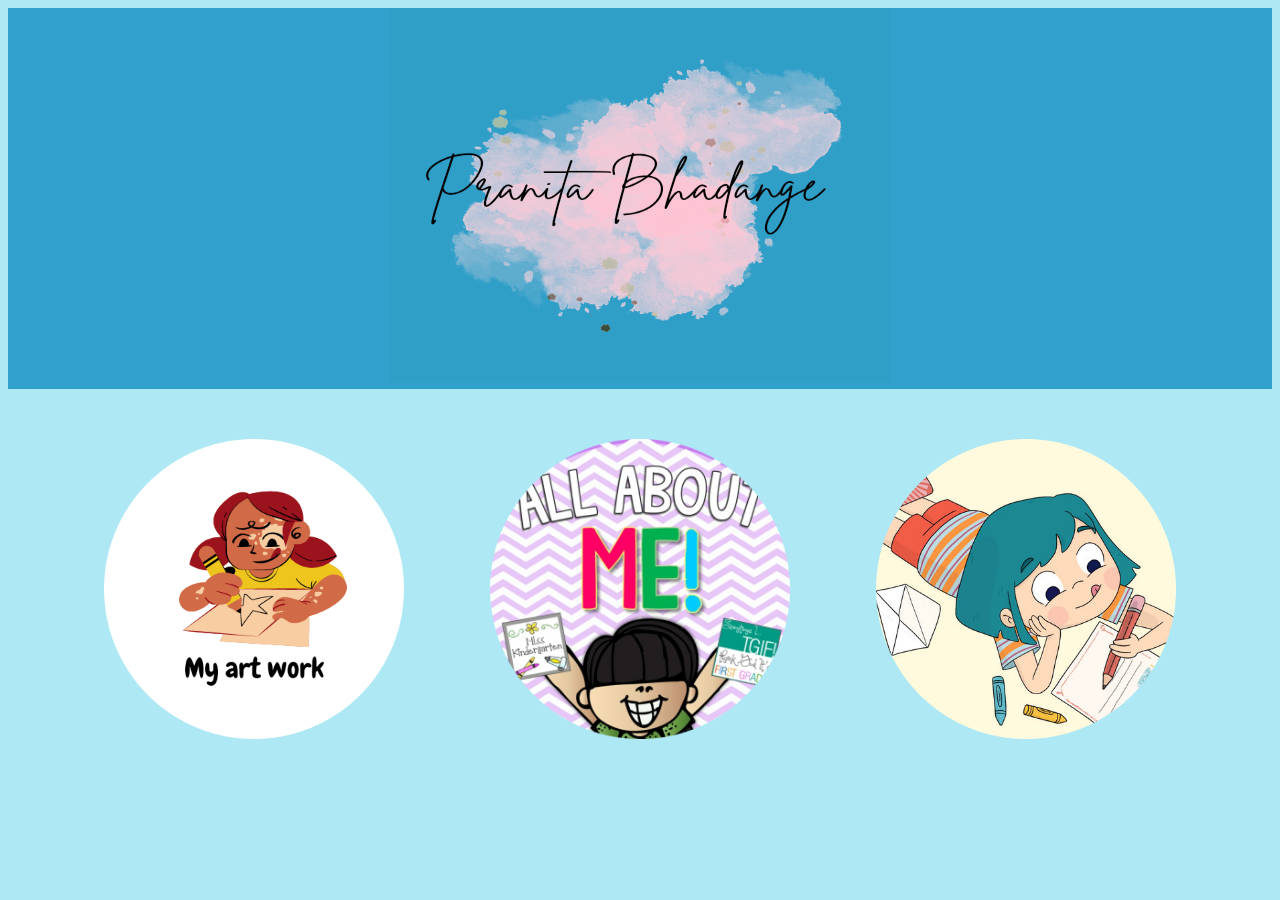
<file: index.html>
<!DOCTYPE html>
<html lang="en">
<head>
	<meta charset="UTF-8">
	<meta name="viewport" content="width=device-width,initial-scales=1.0">
	<meta name="description" content="Platform for artists to showcase their talents">
	<title>PranitaBhadange</title>
	<link rel="stylesheet" href="cssdesign.css">
	<link rel="shortcut icon" href="brush.ico" type="image/x-icon">




	





</head>
<body>
	<div class="top1">
		<img class="img1" height="375" width="500" src="art1.png" alt=" image of and art name">
	</div>
	<div class="middle1">

		<a href="artwork.html"><img class="img1" height="300" width="300" src="artwork.png"></a>
		<a href="resume.html"><img class="img1" height="300" width="300" src="aboutme.png"></a>
		<a href="contactme.html"><img class="img1" height="300" width="300" src="contactme.png"></a>


	</div>



</html>
</file>
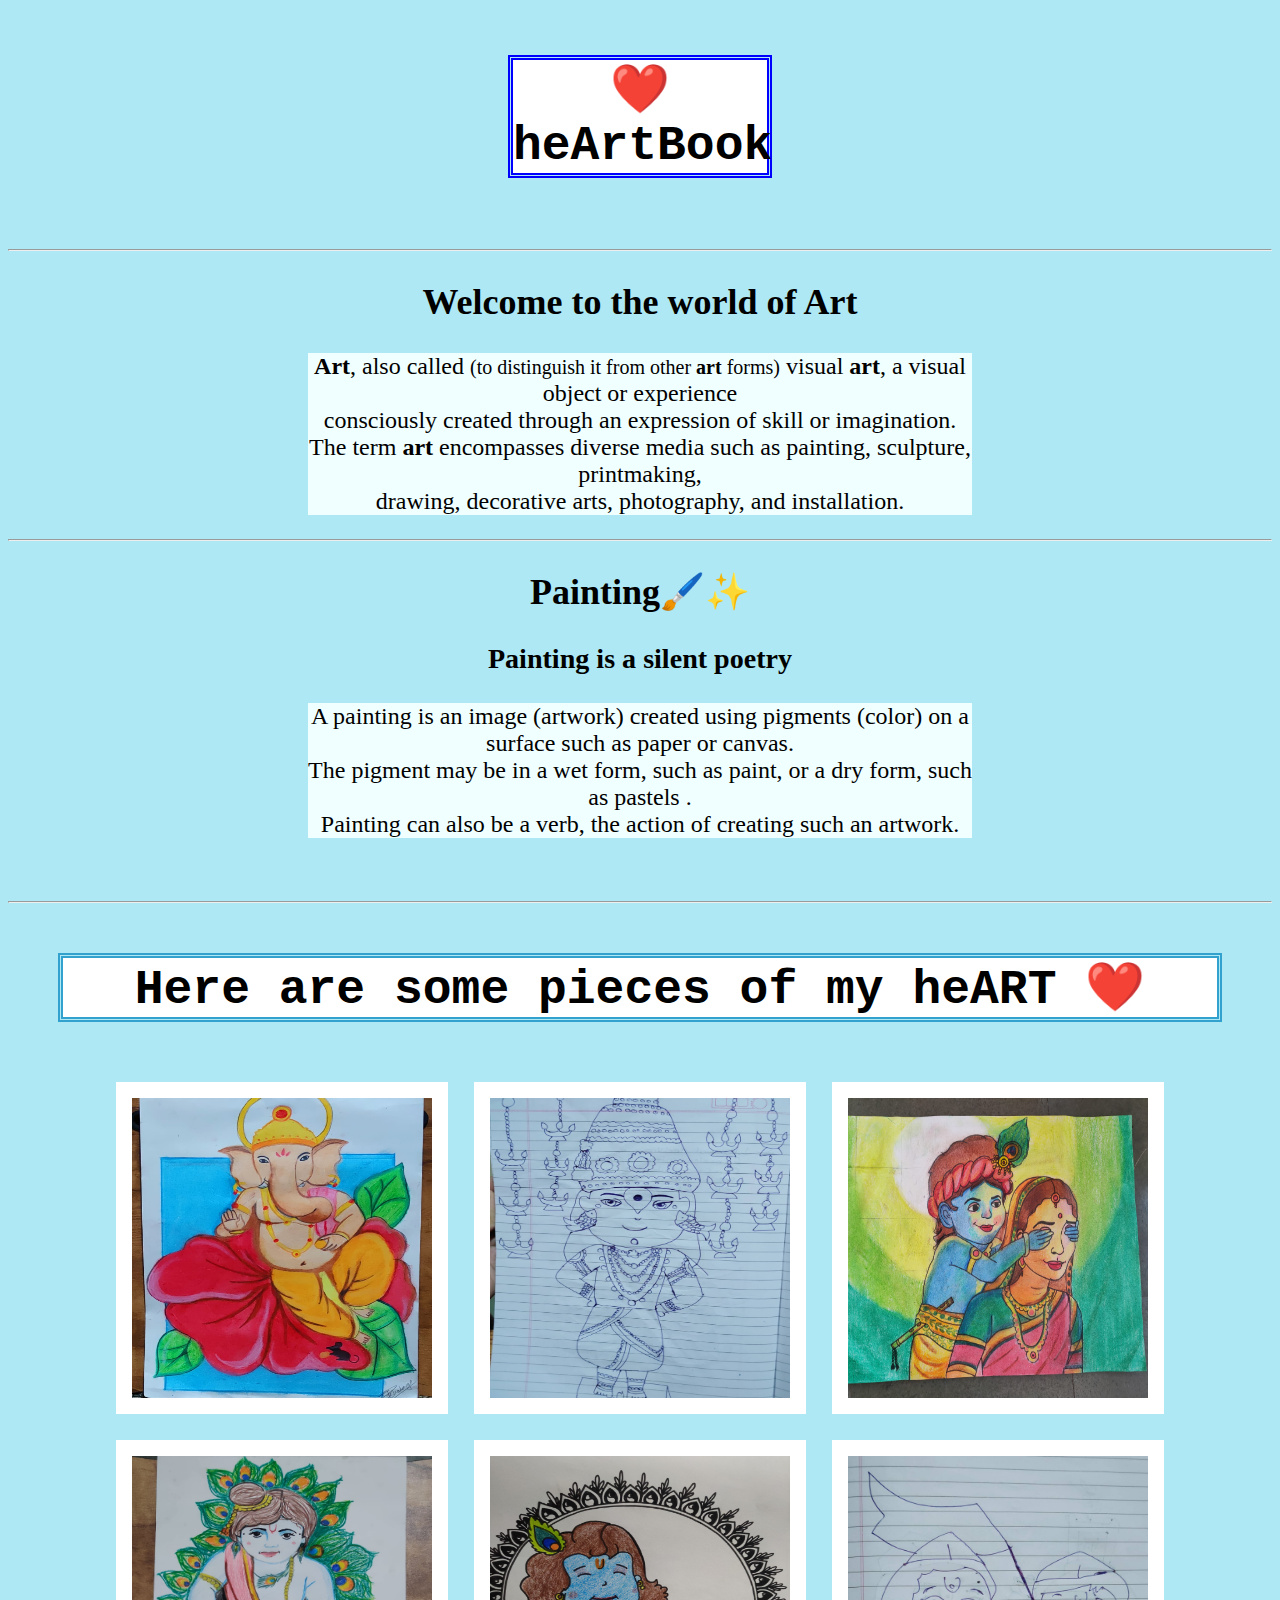
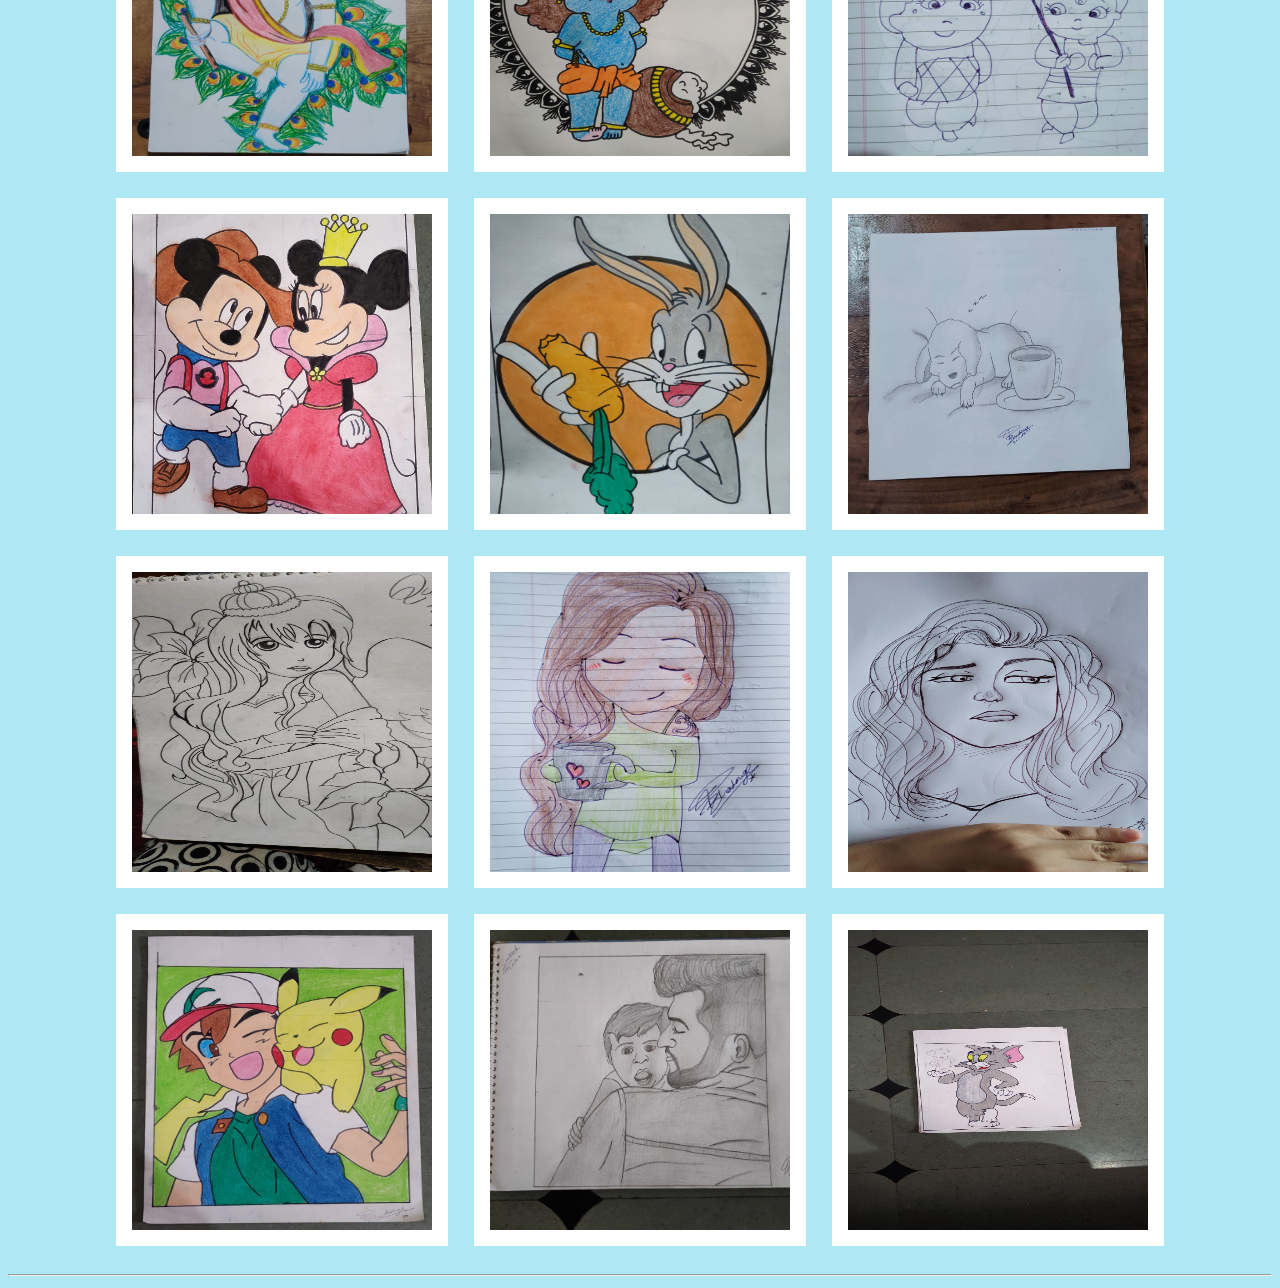
<file: artwork.html>
﻿<!DOCTYPE html>

<html lang="en" xmlns="http://www.w3.org/1999/xhtml">
<head>
    <meta charset="utf-8" />
    <title>MyArtwork</title>
    <link rel="stylesheet" href="cssdesign.css">
    <link rel="shortcut icon" href="brush.ico" type="x-icon">

</head>
<body>
    <div class="top">
        <br>
        <h1 class="h1">
            ❤️heArtBook
        </h1>
        <br>
        <hr>

        <h2>Welcome to the world of Art</h2>

        <p>
            <b>Art</b>, also called <small>(to distinguish it from other <b>art</b> forms)</small> visual <b>art</b>,
            a visual object or experience <br>consciously created through an expression of skill or imagination. <br>The term <b>art</b>
            encompasses diverse media such as painting, sculpture, printmaking,<br /> drawing, decorative arts, photography, and installation.
        </p>
        <hr>
        <h2>
            Painting🖌️✨
        </h2>
        <h3>Painting is a silent poetry</h3>
        <p>
            A painting is an image (artwork) created using pigments (color) on a surface such as paper or canvas. <br>
            The pigment may be in a wet form, such as paint, or a dry form, such as pastels .<br>
            Painting can also be a verb, the action of creating such an artwork.
        </p>
        <br />
    </div>
    </div>
    <div class="middle">
        <hr>
        <h1 class="h2">Here are some pieces of my heART ❤️</h1>


        <img class="img2" height="300" width="300" src="ganpati.jpg">

        <img class="img2" height="300" width="300" src="MAULI.jpg">
        <img class="img2" height="300" width="300" src="yashodha.jpg">
        <img class="img2" height="300" width="300" src="gopal.jpg">

        <img class="img2" height="300" width="300" src="krishna.jpg">
        <img class="img2" height="300" width="300" src="sant.jpg">
        <img class="img2" height="300" width="300" src="mickey.jpg">

        <img class="img2" height="300" width="300" src="bunny.jpg">

        <img class="img2" height="300" width="300" src="dog.jpg">

        <img class="img2" height="300" width="300" src="doll.jpg">
        <img class="img2" height="300" width="300" src="girl.jpg">
        <img class="img2" height="300" width="300" src="irritate.jpg">
        <img class="img2" height="300" width="300" src="pikachu.jpg">
        <img class="img2" height="300" width="300" src="raina.jpg">
        <img class="img2" height="300" width="300" src="tom.jpg">
        <hr />
    </div>
</body>
</html>
</file>
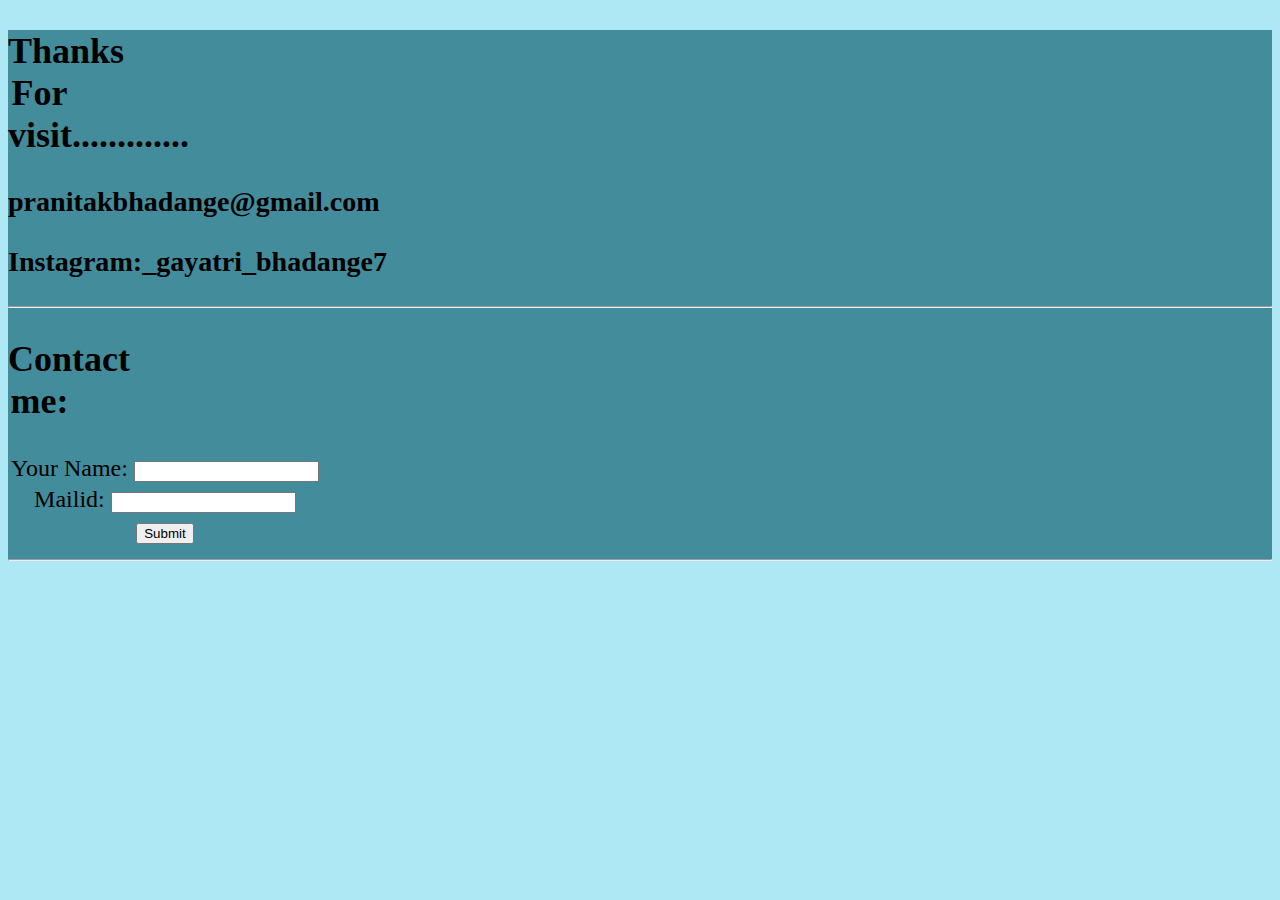
<file: contactme.html>
﻿<!DOCTYPE html>

<html lang="en" xmlns="http://www.w3.org/1999/xhtml">
<head>
    <meta charset="utf-8" />
    <title>ContactMe</title>
    <link rel="stylesheet" href="cssdesign.css">
    <link rel="shortcut icon" href="images/brush.ico" type="image/x-icon">
</head>
<body>
    <div class="bottom">
        <h2 class="a">Thanks For visit.............</h2>
        <h3 class="a">pranitakbhadange@gmail.com</h3>
        <h3 class="a">Instagram:_gayatri_bhadange7</h3>
        <hr>
        <h2 class="a"> Contact me:</h2>
        <form>
            <table>
                <tr>
                    <td>
                        <label>Your Name:</label>
                        <input type="text" name="" value"">
                    </td>
                </tr>
                <tr>
                    <td>
                        <label>Mailid:</label>
                        <input type="text" name="" value"">
                    <td>
                </tr>
                <td><input type="submit" name=""></td>
            </table>
        </form>
        <hr>
    </div>

</body>

</body>
</html>
</file>
<file: cssdesign.css>
body{
	background-color: #ADE8F4;
	font-size: 24px;
	text-align:center;
}
.h1 {
	background-clip: content-box;
	background-size: auto;
	border: thick double blue;
	font-family: 'Courier New';
	background-color: white;
	text-align: center;
	margin-left: 500px;
	margin-right: 500px;
	margin-top: 20px;
}
h1:hover{
	background:blue;

	
}
.h2{
	background-clip: content-box;
	background-size: auto;
	border: thick double #32a1ce;
	font-family: 'Courier New';
	background-color: white;
	text-align: center;
	margin: 50px;
}


p {
	background-clip: content-box;
	background-color: azure;
	margin-left: 300px;
	margin-right: 300px;
}
hr{
	color: white;
	resize: 20px;
}
.img1 {
	margin-left: 40px;
	margin-right: 40px;
}

.img2{
	border: 1rem solid white;
	margin: 10px;
}

.a{
	width:5%;
}

.top1{
	background-color: #32a1ce;
	margin-top: 0;
}
.middle1{
	background-color: #ADE8F4;
	padding: 50px;
}

.top {
	background-color: #ADE8F4;
	margin-top: 0;
}
.middle{
	background-color: #ADE8F4;
}

.bottom {
	background-color: #438c9b;
}
</file>
